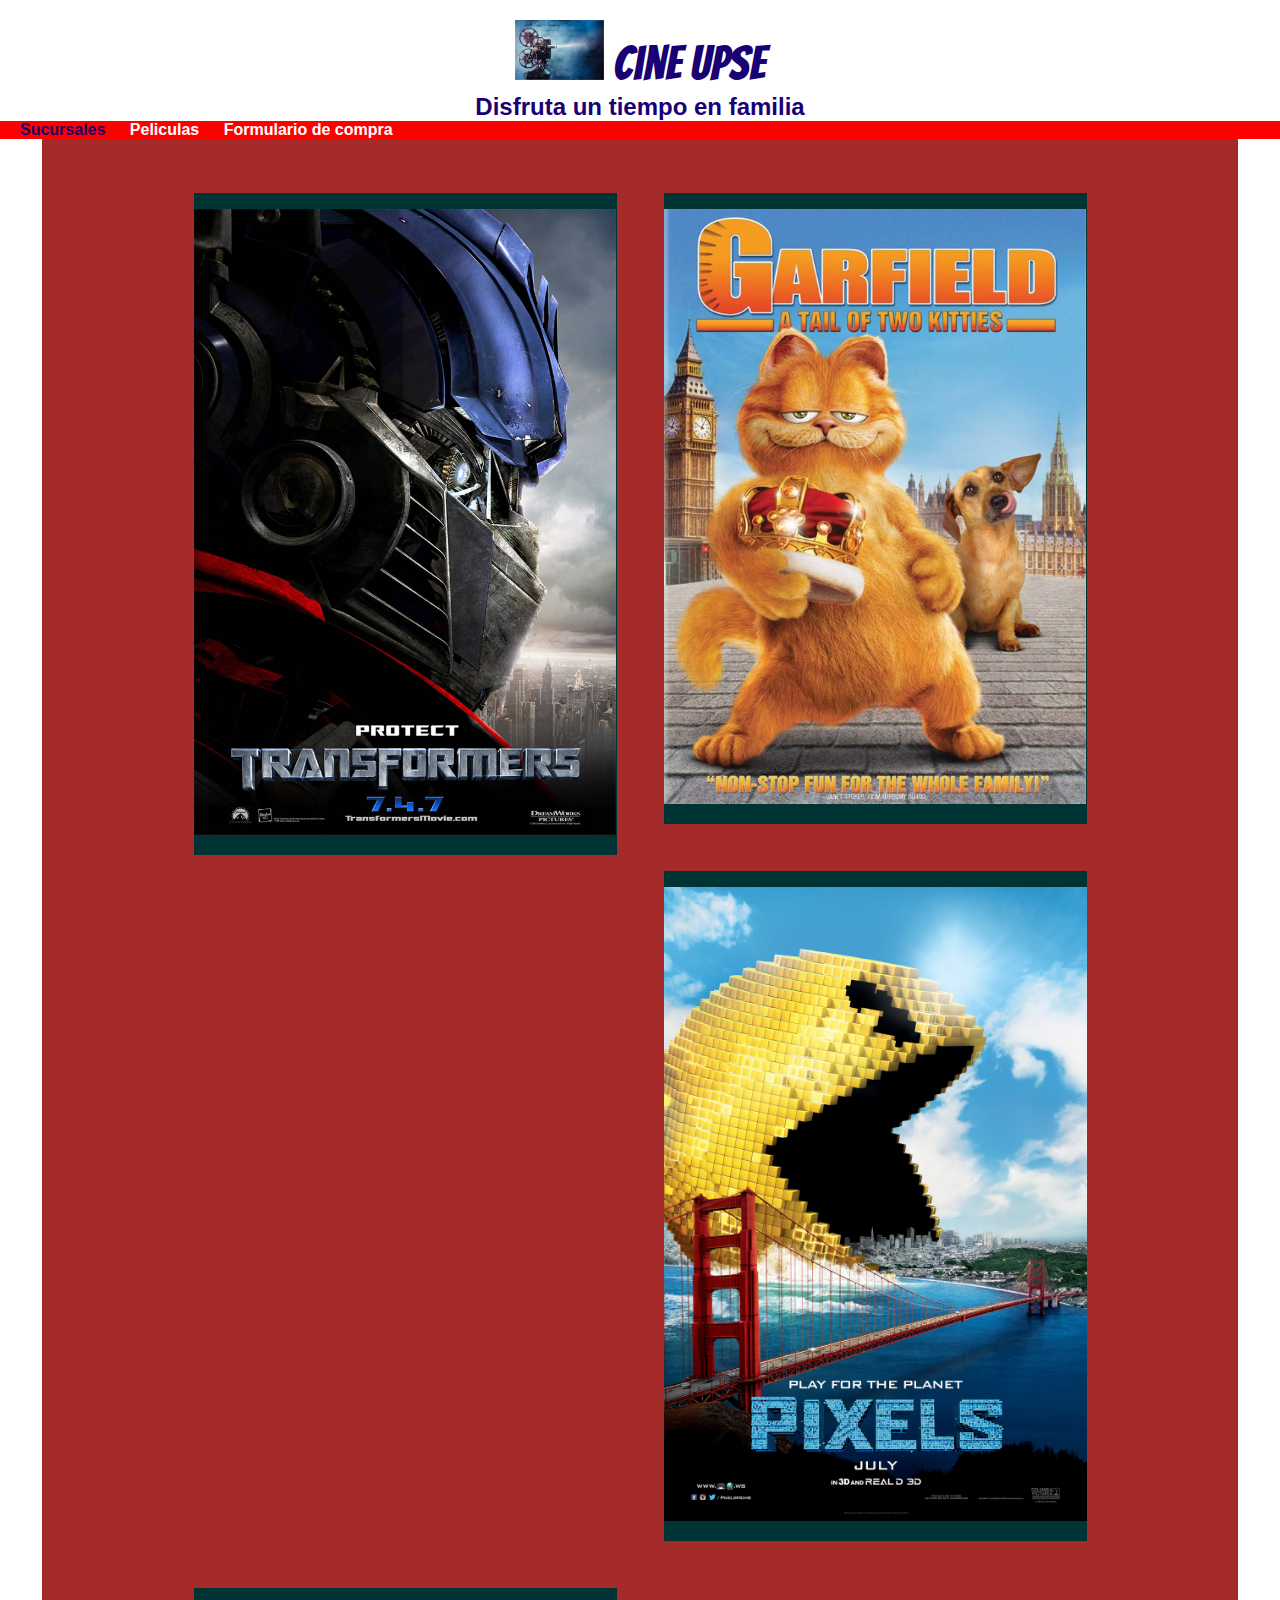
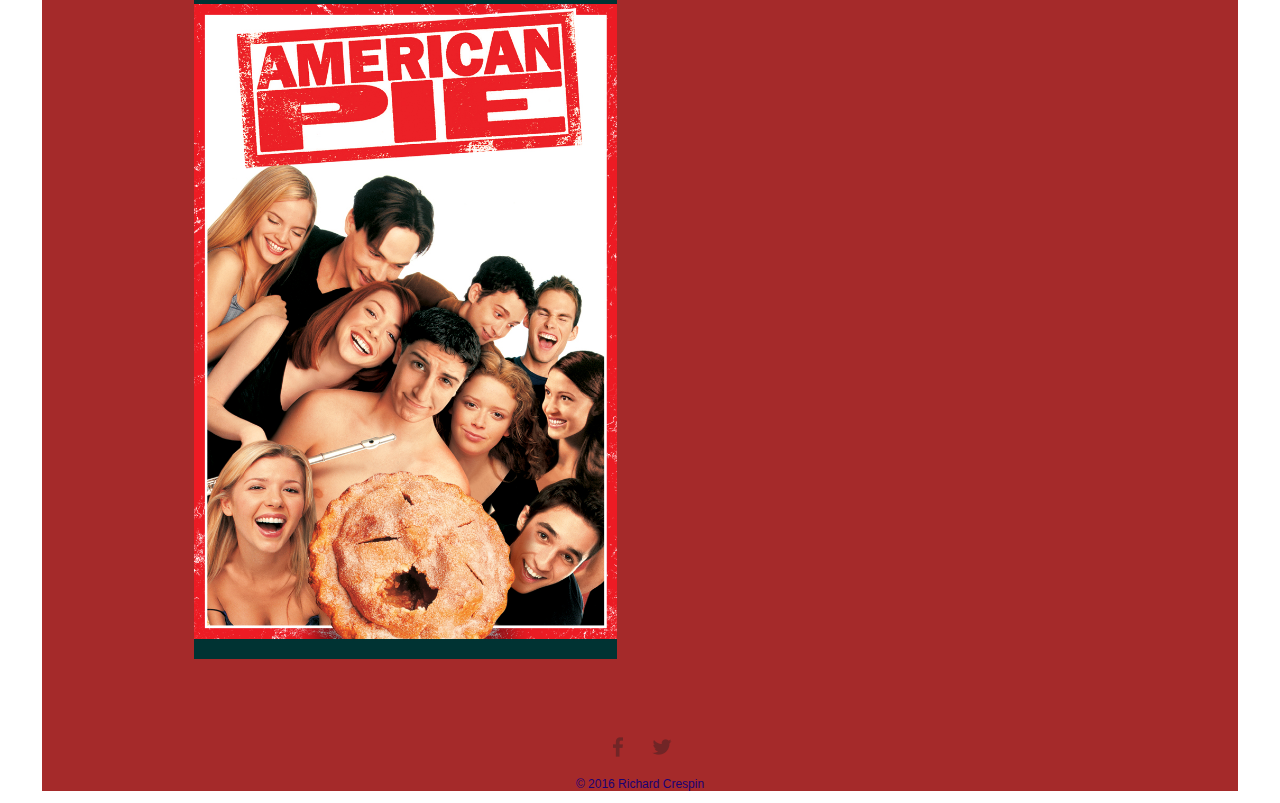
<file: index.html>
<!DOCTYPE html>
<html>
<head>
	<link rel="stylesheet" type="text/css" href="css/normalize.css">
	<link href='https://fonts.googleapis.com/css?family=Bangers|Amaranth|Open+Sans+Condensed:300' rel='stylesheet' type='text/css'>
	<link rel="stylesheet" type="text/css" href="css/style.css">
	<title>
		Cine Upse
	</title>
	<meta charset="UTF-8">
	<meta name="keywords" content="cine, upse">
	<meta name="description" content="entretenimiento familiar">
	<meta name="author" content="Richard Crespin">
</head>
<body>
	<header>
		<a href="index.html" id="logo">
			<h1>
				<img id="logoimg" src="img/logocine.jpg" alt="Logo del Cine">
				Cine UPSE
			</h1>
			<h2>
				Disfruta un tiempo en familia
			</h2>
		</a>
		<nav id="menu">
			<ul>
				<li><a href="locales.html" class="selected">Sucursales</a></li>
				<li><a href="productos.html">Peliculas</a></li>
				<li><a href="formulario.html">Formulario de compra</a></li>
			</ul>
		</nav>
	</header>
	<div id="wrapper">
		<section>
			<ul id="galeria">
				<li>
					<p><a href="img/peli1.jpg"><img src="img/peli1.jpg" alt="Transformers"></a></p>
				</li>
				<li>
					<p><a href="img/peli2.jpg"><img src="img/peli2.jpg" alt="Gardfield"></a></p>
				</li>
				<li>
					<p><a href="img/peli3.jpg"><img src="img/peli3.jpg" alt="Pixel"></a></p>
				</li>
				<li>
					<p><a href="img/peli4.jpg"><img src="img/peli4.jpg" alt="American pie"></a></p>
				</li>
			</ul>
		</section>
		<footer>
				<a href="https://www.facebook.com/">
					<img src="img/facebook.png" class="social-icon" alt="Facebook">
				</a>
				<a href="https://www.twitter.com/">
					<img src="img/twitter.png" class="social-icon" alt="Twitter">
				</a>
				<p>&copy; 2016 Richard Crespin</p>
		</footer>
	</div>
	<script src="https://code.jquery.com/jquery-1.12.0.min.js"></script>
		<script src="js/app.js" type="text/javascript" charset="utf-8"></script>
</body>
</html>
</file>
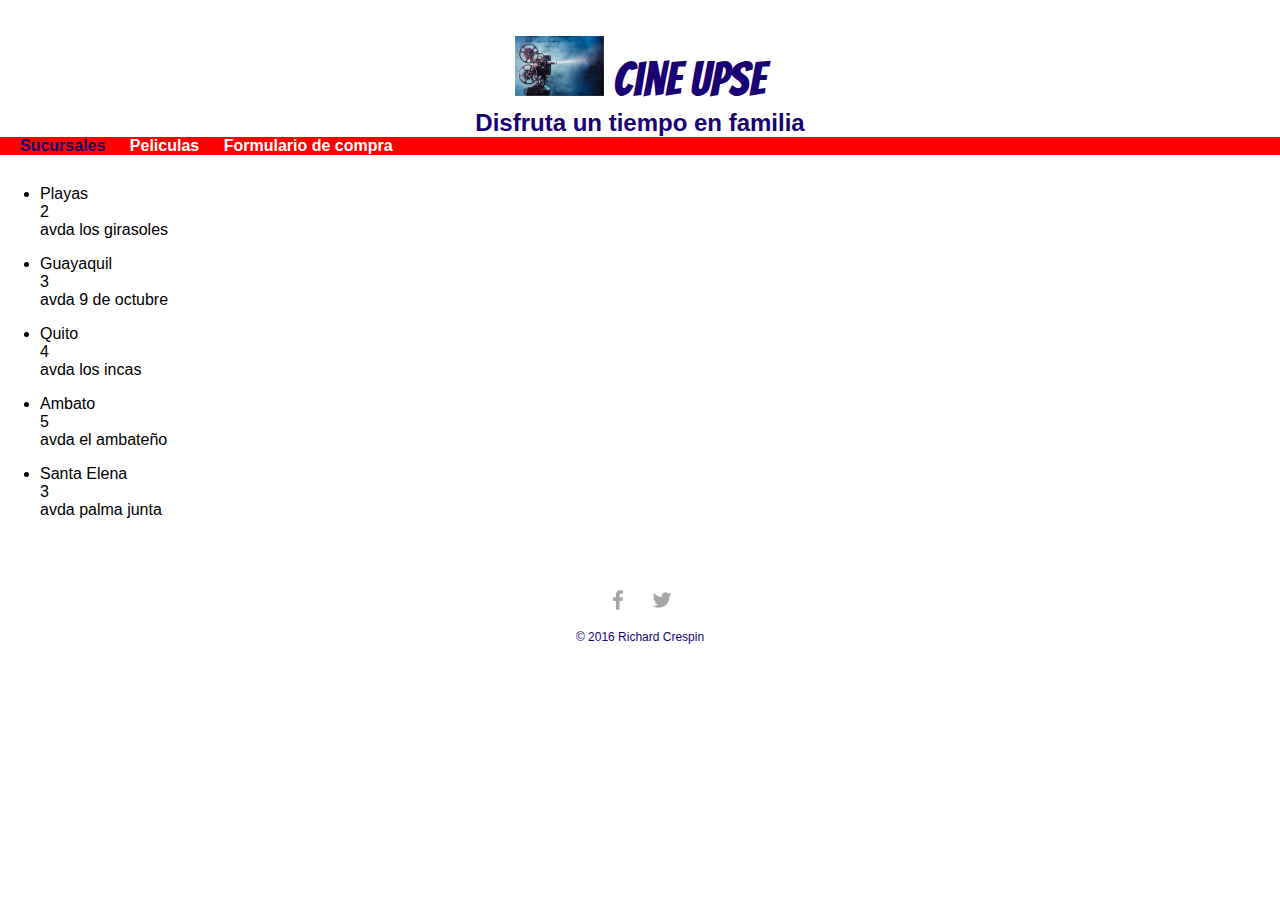
<file: locales.html>
<!DOCTYPE html>
<html>
<head>
	<link rel="stylesheet" type="text/css" href="css/normalize.css">
	<link href='https://fonts.googleapis.com/css?family=Bangers|Amaranth|Open+Sans+Condensed:300' rel='stylesheet' type='text/css'>
	<link rel="stylesheet" type="text/css" href="css/style.css">
	<title>
		Cine Upse
	</title>
	<meta charset="UTF-8">
	<meta name="keywords" content="cine, upse">
	<meta name="description" content="entretenimiento familiar">
	<meta name="author" content="Richard Crespin">
</head>
<body>
	<header>
		<a href="index.html" id="logo">
			<h1>
				<img id="logoimg" src="img/logocine.jpg" alt="Logo del Cine">
				Cine UPSE
			</h1>
			<h2>
				Disfruta un tiempo en familia
			</h2>
		</a>
				<nav id="menu">
			<ul>
				<li><a href="locales.html" class="selected">Sucursales</a></li>
				<li><a href="productos.html">Peliculas</a></li>
				<li><a href="formulario.html">Formulario de compra</a></li>
			</ul>
		</nav>
	</header>
	<div id="info-locales">
		</div>
		<footer>
				<a href="https://www.facebook.com/">
					<img src="img/facebook.png" class="social-icon" alt="Facebook">
				</a>
				<a href="https://www.twitter.com/">
					<img src="img/twitter.png" class="social-icon" alt="Twitter">
				</a>
				<p>&copy; 2016 Richard Crespin</p>
		</footer>
	</body>
	<script src="https://code.jquery.com/jquery-1.12.0.min.js"></script>
			<script src="js/app.js"></script>
</html>
</file>
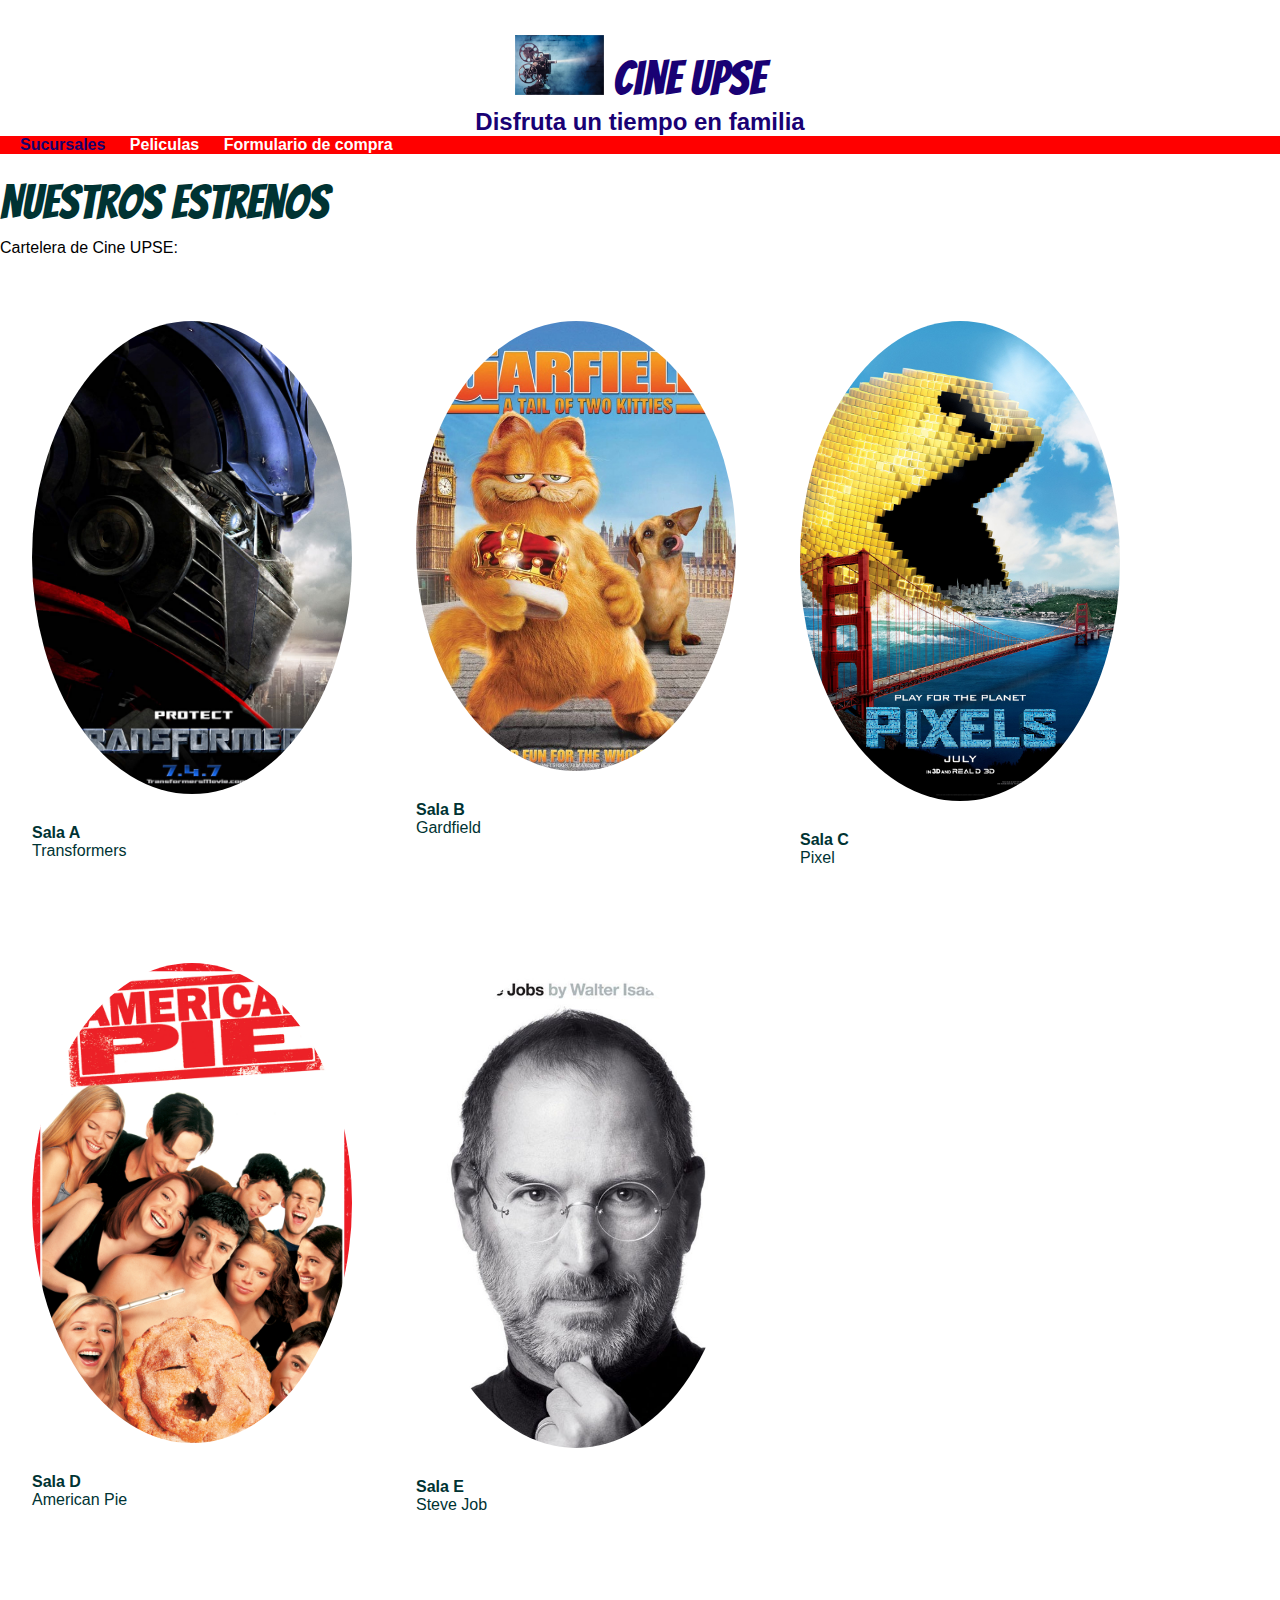
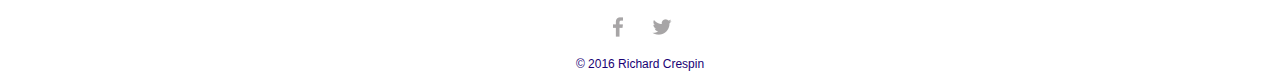
<file: productos.html>
<!DOCTYPE html>
<html>
<head>
	<link rel="stylesheet" type="text/css" href="css/normalize.css">
	<link href='https://fonts.googleapis.com/css?family=Bangers|Amaranth|Open+Sans+Condensed:300' rel='stylesheet' type='text/css'>
	<link rel="stylesheet" type="text/css" href="css/style.css">
	<title>
		Cine Upse
	</title>
	<meta charset="UTF-8">
	<meta name="keywords" content="cine, upse">
	<meta name="description" content="entretenimiento familiar">
	<meta name="author" content="Richard Crespin">
</head>
<body>
	<header>
		<a href="index.html" id="logo">
			<h1>
				<img id="logoimg" src="img/logocine.jpg" alt="Logo del Cine">
				Cine UPSE
			</h1>
			<h2>
				Disfruta un tiempo en familia
			</h2>
		</a>
				<nav id="menu">
			<ul>
				<li><a href="locales.html" class="selected">Sucursales</a></li>
				<li><a href="productos.html">Peliculas</a></li>
				<li><a href="formulario.html">Formulario de compra</a></li>
			</ul>
		</nav>
	</header>
		<div>
		<section>
			<h1 id="peliculas-lista">Nuestros estrenos</h1>
				<p>Cartelera de Cine UPSE:</p>
			<ul id="galeria-products">
				<li>
					<p><img src="img/peli1.jpg" alt="Transformer" class="product-photo"><strong>Sala A</strong><br>Transformers</p>
				</li>
				<li>
					<p><img src="img/peli2.jpg" alt="Gardfield" class="product-photo"><strong>Sala B</strong><br>Gardfield</p>
					</li>
				<li>
					<p><img src="img/peli3.jpg" alt="Pixel" class="product-photo"><strong>Sala C</strong><br>Pixel</p>
				</li>
				<li>
					<p><img src="img/peli4.jpg" alt="American Pie" class="product-photo"><strong>Sala D</strong><br>American Pie</p>
				</li>
				<li>
					<p><img src="img/peli5.jpg" alt="Steve Job" class="product-photo"><strong>Sala E</strong><br>Steve Job</p>
				</li>
			</ul>
		</section>
		<footer>
				<a href="https://www.facebook.com/">
					<img src="img/facebook.png" class="social-icon" alt="Facebook">
				</a>
				<a href="https://www.twitter.com/">
					<img src="img/twitter.png" class="social-icon" alt="Twitter">
				</a>
				<p>&copy; 2016 Richard Crespin</p>
		</footer>
	</div>
	<script src="https://code.jquery.com/jquery-1.12.0.min.js"></script>
		<script src="js/app.js" type="text/javascript" charset="utf-8"></script>
</body>
</html>
</file>
<file: css/style.css>
/********************
GENERAL
********************/

a {
	text-decoration: none;
	color:white;
}
#wrapper {
	max-width:940px;
	margin:0 auto;
	padding: 0 10%;
	background: brown;
}

/*******************
HEADING
*******************/

#logoimg{
	max-width:7%;
}

#logo{
	text-align:center;
	margin:0;
}

header{
	float:left;
	margin: 0 0 30px 0;
	padding:5px 0 0 0;
	width: 100%;
background: white;
border-color: #599a68;
}

h1{
	font-family: 'Bangers', cursive;
	margin:15px 0; /*margen de arriba y abajo 15px y a los lados sin margen*/
	font-size: 3em;
	font-weight: normal;
	line-height: 0.8em;
	color: #190174;
}

h2 {
	font-size: 1.5em;
	margin: -5px 0 0;
	color: #190174;
	font-weight: none;
}

img {
max-width: 100%;
}

#galeria {
	margin:0;
	padding:0;
	list-style: none;
}

#galeria li{
	float:left;
	width:45%;
	margin:2.5%;
	background-color: #003333;
	color: red;
}

#galeria li a p {
	margin:0;
	padding:5%;
	font-size: 1.75em;
	color:orange;
}

/*******************
NAVIGATION
*******************/
nav {background-color: red;}

nav a {
font-weight:800;
padding: 15px 10px;
}

nav a.selected {
	color:#17016B;
}

nav a:hover{
	color: #17016B;
}

nav ul {
	list-style: none;
	margin:0 10px;
	padding: 0;
}

nav li {display:inline-block;}

/*******************
FOOTER
*******************/

footer{
	clear:both;
	font-size: 0.75em;
	text-align: center;
	padding-top: 50px;
	color:#190174;
}

footer a img.social-icon
{
	width:30px;
	height: 30px;
	margin:0 5px;
}

/*******************
PAGINA PRODUCTS
tag SECTION
*******************/

#peliculas-lista{
	font-family: 'Bangers', cursive;
	margin:15px 0; /*margen de arriba y abajo 15px y a los lados sin margen*/
	font-size: 3em;
	font-weight: normal;
	line-height: 0.8em;
	color: #003333;
}

#galeria-products {
	margin:0;
	padding:0;
	list-style: none;
}

#galeria-products li{
	float:left;
	max-width:25%;
	margin:2.5%;
	background-color: none;
	color: #003333;
}

#galeria-products li a p {
	margin:0;
	padding:5%;
	font-size: 1.75em;
	color:red;
}

.product-photo{
	display:block;
	margin:0 auto 30px;
	border-radius:100%;
	border-top-left-radius: 
}


/****************************
Menu para mobiles con JQuery
****************************/
@media (min-width: 320px) and (max-width: 568px)
{
	#menu ul
	{
		display: none;
	}
}

@media (min-width: 568px)
{
	#menu select, #menu button
	{
		display:none;
	}
}
</file>
